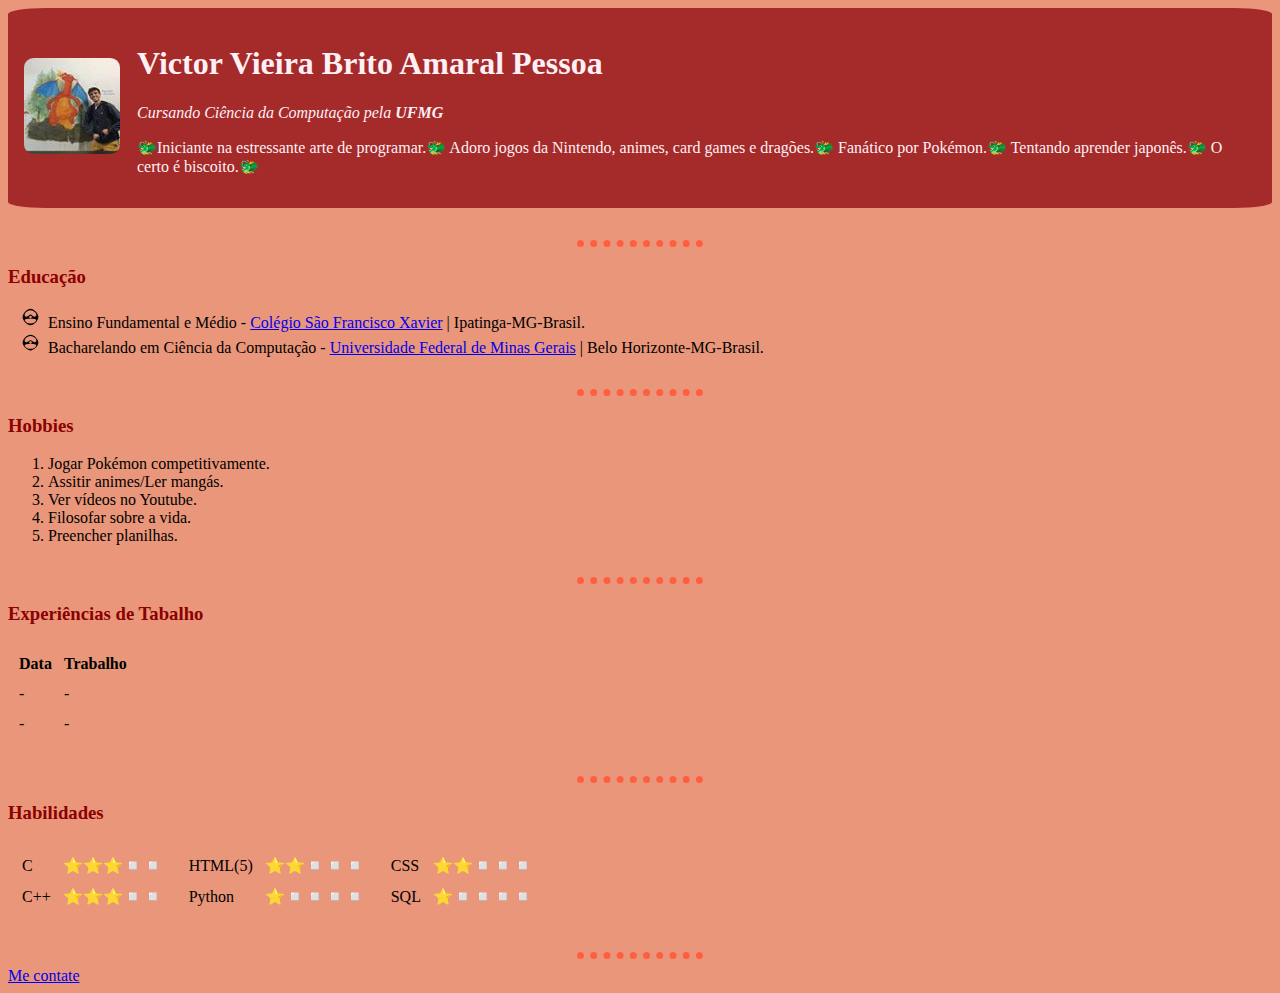
<file: index.html>
<!DOCTYPE html>
<html lang="pt-br">

<head>
  <meta charset="utf-8">
  <title>👾Victor Vieira👾</title>
  <link rel="stylesheet" href="css/styles.css">
</head>

<body>
  <table class="intro_index" cellspacing="15">
    <tr>
      <td><img class="foto_perfil" src="imagens/pp.jpg" alt="<- Era para ter uma foto minha aqui!"></td>
      <td>
        <h1>Victor Vieira Brito Amaral Pessoa</h1>
        <p>
        <em>Cursando Ciência da Computação pela <strong>UFMG</strong></em>
        </p>
        <p>
          🐲Iniciante na estressante arte de programar.🐲
          Adoro jogos da Nintendo, animes, card games e dragões.🐲
          Fanático por Pokémon.🐲 Tentando aprender japonês.🐲
          O certo é biscoito.🐲
        </p>
      </td>
    </tr>
  </table>
  <hr>
  <h3>Educação</h3>
  <ul>
    <li>Ensino Fundamental e Médio - <a href="https://fsfx.com.br/colegio-sao-francisco/">Colégio São Francisco Xavier</a> | Ipatinga-MG-Brasil.</li>
    <li>Bacharelando em Ciência da Computação - <a href="https://ufmg.br/">Universidade Federal de Minas Gerais</a> | Belo Horizonte-MG-Brasil.</li>
  </ul>
  <hr>
  <h3>Hobbies</h3>
  <ol>
    <li class="letras_rosa">Jogar Pokémon competitivamente.</li>
    <li class="letras_rosa">Assitir animes/Ler mangás.</li>
    <li class="letras_rosa">Ver vídeos no Youtube.</li>
    <li class="letras_rosa">Filosofar sobre a vida.</li>
    <li class="letras_rosa">Preencher planilhas.</li>
  </ol>
  <hr>
  <h3>Experiências de Tabalho</h3>
  <table cellspacing="10">
    <thead>
      <tr>
        <th>Data</th>
        <th>Trabalho</th>
      </tr>
    </thead>
    <tbody>
      <tr>
        <td>-</td>
        <td>-</td>
      </tr>
      <tr>
        <td>-</td>
        <td>-</td>
      </tr>
    </tbody>
    <tfoot>
    </tfoot>
  </table>
  <hr>
  <h3>Habilidades</h3>
  <table>
    <tbody>
      <tr>
        <td>
          <table cellspacing="10">
            <tbody>
              <tr>
                <td>C</td>
                <td>⭐⭐⭐◽◽</td>
              </tr>
              <tr>
                <td>C++</td>
                <td>⭐⭐⭐◽◽</td>
              </tr>
            </tbody>
          </table>
        </td>
        <td>
          <table cellspacing="10">
            <tbody>
              <tr>
                <td>HTML(5)</td>
                <td>⭐⭐◽◽◽</td>
              </tr>
              <tr>
                <td>Python</td>
                <td>⭐◽◽◽◽</td>
              </tr>
            </tbody>
          </table>
        </td>
        <td>
          <table cellspacing="10">
            <tr>
              <td>CSS</td>
              <td>⭐⭐◽◽◽</td>
            </tr>
            <tr>
              <td>SQL</td>
              <td>⭐◽◽◽◽</td>
            </tr>
          </table>
        </td>
      </tr>
    </tbody>
  </table>
  <hr>
  <a href="contatos.html">Me contate</a>
</body>

</html>
</file>
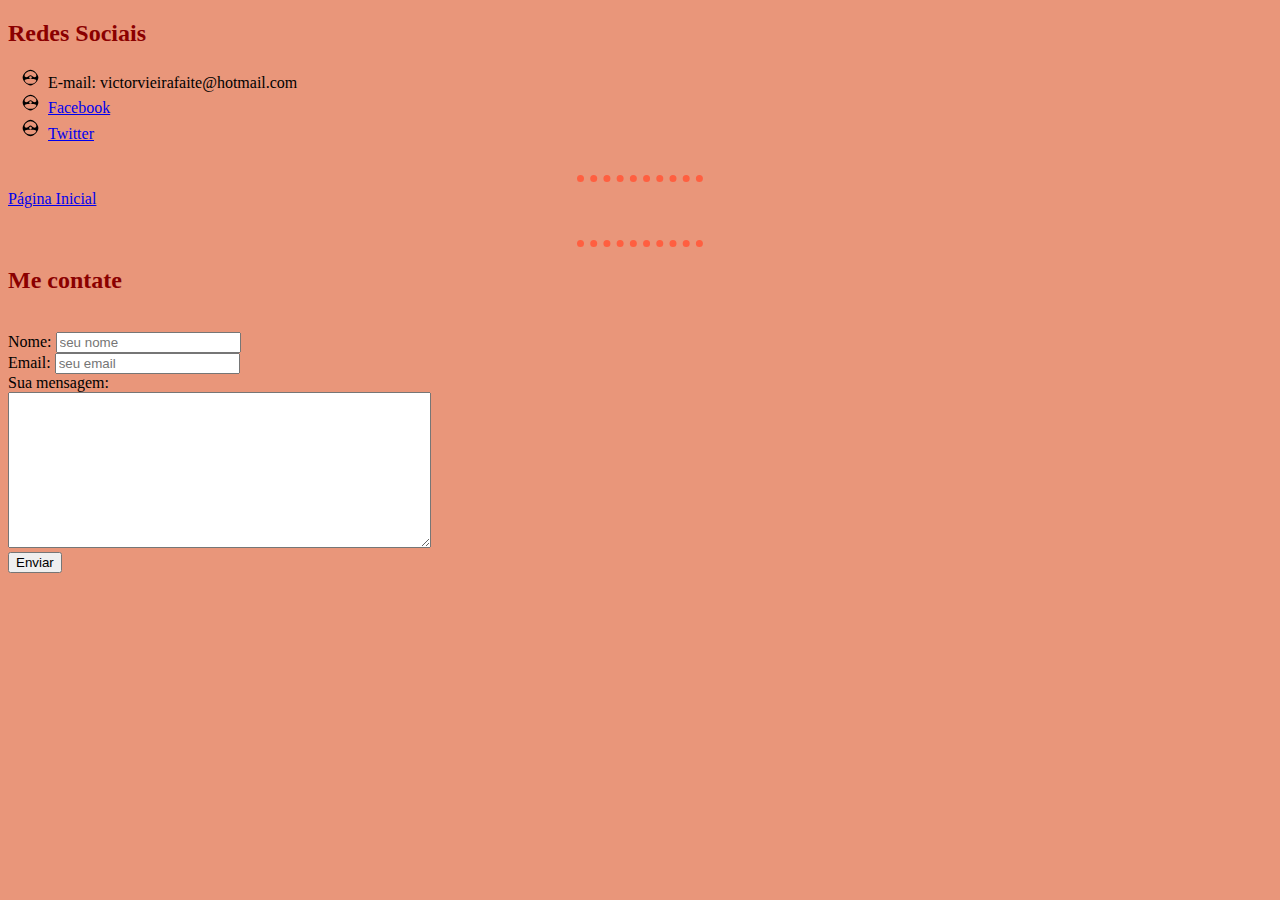
<file: contatos.html>
<!DOCTYPE html>
<html lang="pt-br">

<head>
  <meta charset="utf-8">
  <title>Meus Contatos</title>
  <link rel="stylesheet" href="css/styles.css">
</head>

<body>
  <h2>Redes Sociais</h2>
  <ul>
    <li>E-mail: victorvieirafaite@hotmail.com</li>
    <li><a href="https://www.facebook.com/victor.vieira.9828456/">Facebook</a></li>
    <li><a href="https://twitter.com/VictorVKids">Twitter</a></li>
  </ul>
  <hr>
    <a href="index.html">Página Inicial</a>
  <hr>
  <h2>Me contate</h2> <br>
  <form action="mailto:victorvieirafaite@hotmail.com" method="post" enctype="text/plain">
    <label>Nome:</label>
    <input type="text" name="Nome" placeholder="seu nome"> <br>
    <label>Email:</label>
    <input type="email" name="Email" placeholder="seu email"> <br>
    <label>Sua mensagem:</label> <br>
    <textarea name="Mensagem" rows="10" cols="50"></textarea> <br>
    <input type="submit" value="Enviar">
  </form> <br>

</body>

</html>
</file>
<file: css/styles.css>
/* SELETOR DE TAGS */

  body {
    background-color: #e9967a;
  }

  hr {
    background-color: #e9967a;
    border-style: dotted none none;
    border-width: 7px;
    margin-top: 2em;
    border-color: #ff5f40;
    width: 10%;
  }

  h3 {
    color: #8b0000;
  }

  h2 {
    color: #8b0000;
  }

  ul {
    list-style-image: url("../imagens/pokeball.svg");
  }

/* SELETOR DE CLASSES */

.foto_perfil {
  border-radius: 10%;
}

.intro_index {
  background-color: brown;
  color: lavenderblush;
  border-radius: 3%;
}

.letras_rosa:hover {
  color: pink;
}
</file>
